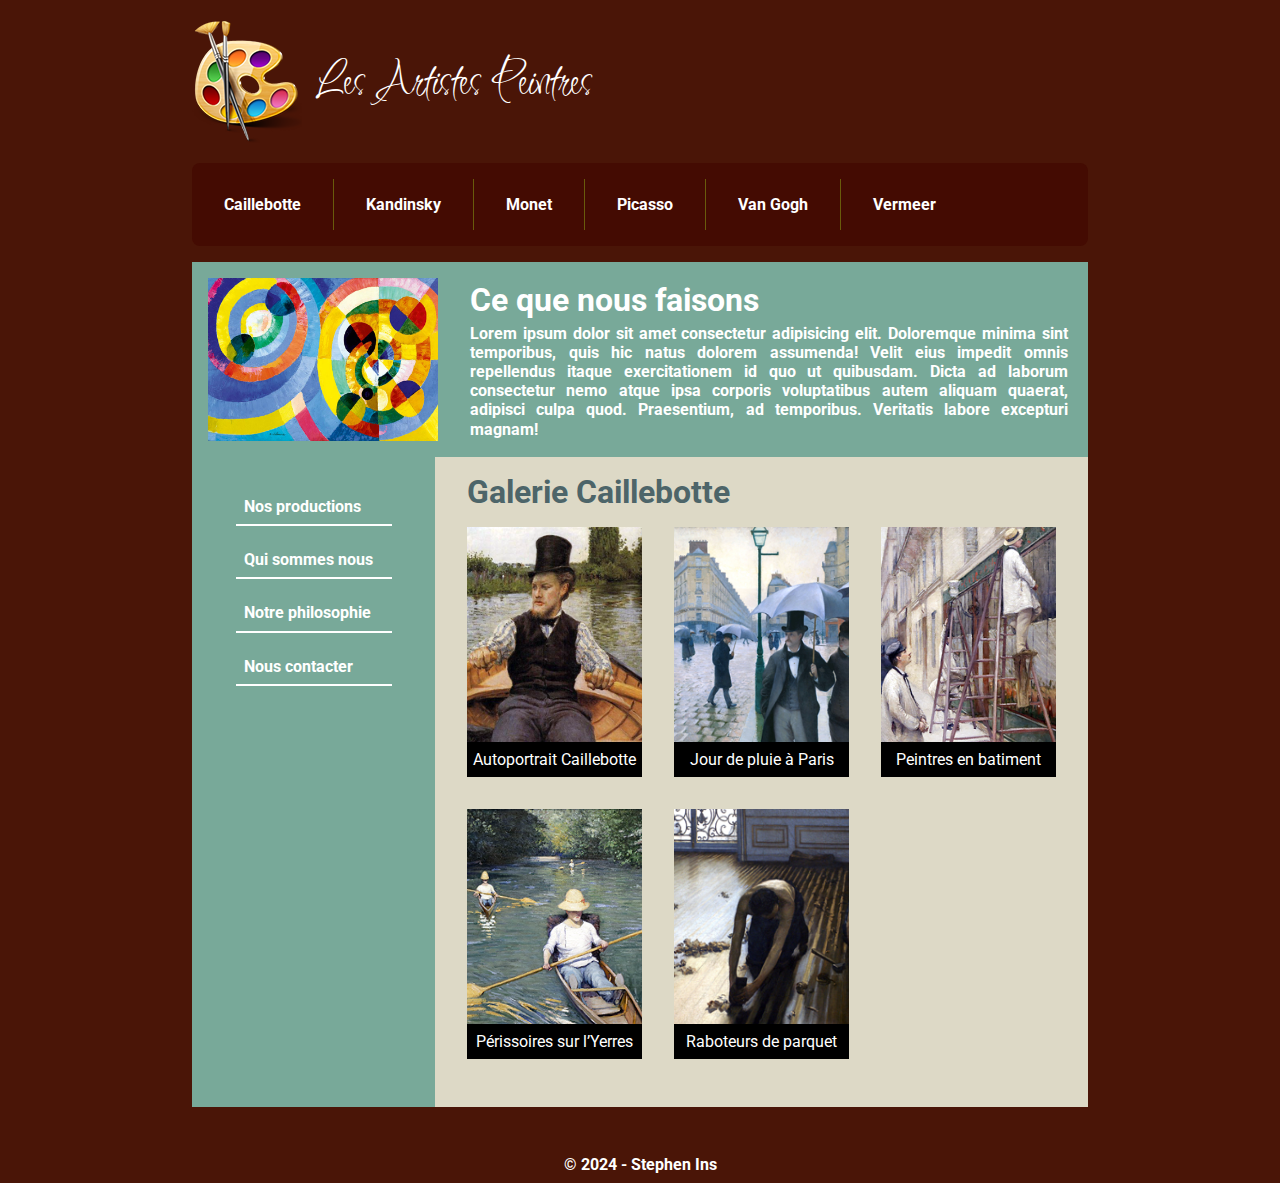
<file: index.html>
<!DOCTYPE html>
<html lang="en">
  <head>
    <meta charset="UTF-8" />
    <meta name="viewport" content="width=device-width, initial-scale=1.0" />
    <link rel="preconnect" href="https://fonts.googleapis.com" />
    <link rel="preconnect" href="https://fonts.gstatic.com" crossorigin />

    <link
      href="https://fonts.googleapis.com/css2?family=Inspiration&display=swap"
      rel="stylesheet"
    />
    <link rel="preconnect" href="https://fonts.googleapis.com" />
    <link rel="preconnect" href="https://fonts.gstatic.com" crossorigin />
    <link
      href="https://fonts.googleapis.com/css2?family=Roboto:ital,wght@0,100;0,300;0,400;0,500;0,700;0,900;1,100;1,300;1,400;1,500;1,700;1,900&display=swap"
      rel="stylesheet"
    />
    <link
      rel="stylesheet"
      href="https://cdnjs.cloudflare.com/ajax/libs/font-awesome/6.7.1/css/all.min.css"
      integrity="sha512-5Hs3dF2AEPkpNAR7UiOHba+lRSJNeM2ECkwxUIxC1Q/FLycGTbNapWXB4tP889k5T5Ju8fs4b1P5z/iB4nMfSQ=="
      crossorigin="anonymous"
      referrerpolicy="no-referrer"
    />

    <link rel="stylesheet" href="css/style.css" />
    <title>Ateliers-peintres</title>
  </head>
  <body>
    <script src="scripts/pages/index.js" type="module"></script>
  </body>
</html>
</file>
<file: css/style.css>
@import url(reset.css);

html,
body {
  font-size: 16px;
  font-family: "Roboto", sans-serif;
  font-weight: 400;
  font-style: normal;
  background-color: #4a1507;
}
.container {
  width: 70%;
  margin: 0 auto;
}

.header__logo {
  display: flex;
  align-items: center;
  gap: 1rem;
  padding: 1rem 0;
}

.header__title {
  font-family: "Inspiration", cursive;
  font-size: 3rem;
  font-weight: 500;
  color: #fff;
}

.nav {
  background-color: #440b02;
  padding: 1rem 0;
  margin-bottom: 1rem;
  border-radius: 0.5rem;
  transition: all 0.5s;
}

.nav__list {
  display: flex;
  align-items: center;
  flex-wrap: wrap;
}
.nav__item {
  padding: 1rem 2rem;
}
.nav__link {
  text-decoration: none;
  color: #fff;
  font-weight: bold;
}

.nav__link:hover {
  color: #d03001;
}

.nav__link__hover {
  color: #d03001;
}

.nav__item:not(:last-child) {
  border-right: 1px solid rgb(105, 91, 11);
}

.main {
  background-color: #78a999;
  /* min-height: 800px; */
}
.banner {
  width: 230px;
}

.main__presentation {
  display: flex;
  align-items: center;
  padding: 1rem 0.25rem 1rem 1rem;
  gap: 2rem;
}

.presentation__content {
  display: flex;
  flex-direction: column;
  justify-content: space-around;
  align-self: stretch;
}

.presentation__title {
  color: #fff;
  font-size: 2rem;
  font-weight: bold;
  padding-right: 1rem;
}

.presentation__text {
  color: #fff;
  font-weight: bold;
  text-align: justify;
  padding-right: 1rem;
}

.galery {
  display: flex;
}

.galery__nav {
  width: calc(230px + 2rem);
}

.galery__nav__list {
  display: flex;
  flex-direction: column;
  justify-content: center;
  align-items: center;
  gap: 1rem;
  padding-top: 2rem;
}

.galery__nav__item {
  width: 140px;
  padding: 0.5rem;
  border-bottom: 2px solid #fff;
}

.galery__nav__link {
  text-decoration: none;
  color: #fff;
  font-weight: bold;
}

.galery__nav__link:hover {
  color: #d03001;
}

.peinture {
  background-color: rgb(221, 217, 198);
  width: calc(100% - (230px + 2rem));
  padding: 1rem 2rem 3rem 2rem;
  overflow: hidden;
}

.peinture__title {
  font-size: 2rem;
  font-weight: bold;
  color: #4d6569;
}

.peinture__content {
  margin-top: 1rem;
  display: grid;
  grid-template-columns: repeat(3, 1fr);
  gap: 2rem;
}

.peinture__picture {
  width: 100%;
  height: 100%;
  object-fit: cover;
  cursor: pointer;
}

.card {
  height: 250px;
  position: relative;
}

.card__legend {
  position: absolute;
  background-color: #000;
  padding: 0.5rem 0;
  width: 100%;
  left: 0;
  bottom: 0;
  text-align: center;
  color: #fff;
}

.footer {
  padding-top: 3rem;
}

.copyright {
  color: #fff;
  text-align: center;
  font-weight: bold;
  padding-bottom: 0.5rem;
}

.icone__burger {
  margin-top: 0;
  margin-right: 0;
  text-align: center;
  font-size: 2rem;
  border: 2px solid #fff;
  border-radius: 0.25rem;
  padding: 0.25rem;
  cursor: pointer;
  color: #fff;
  display: none;
}

.animationBounce {
  animation: bounce 1s forwards;
}

/* Création de la lightbox

.lightbox {
  width: 100%;
  height: 100%;
  padding: 1rem;
  position: fixed;
  top: 0;
  left: 0;
  right: 0;
  bottom: 0;
  background: rgba(0, 0, 0, 0.4);
  backdrop-filter: blur(5px);
  display: flex;
  align-items: center;
  justify-content: center;
  z-index: 1000;
  transition: all 0.5s ease-in-out;
}

.lightbox img {
  max-width: 80%;
  width: auto;
}

/* .lightbox {
  display: none;
  opacity: 0;
} */

/* .lightBox__active {
  display: block;
} */
/* .exit__cross {
  text-decoration: none;
  color: #fff;
  position: absolute;
  top: 20%;
  right: 20%;
} */

.lightbox {
  position: fixed;
  width: 100%;
  height: 100vh;
  display: flex;
  justify-content: center;
  align-items: center;
  background: rgb(165, 165, 165, 0.8);
  user-select: none;
  pointer-events: none;
  z-index: 1;
  opacity: 0;
}

.icone__close,
.icone__previous,
.icone__next {
  position: fixed;
  font-size: 3rem;
  cursor: pointer;
  z-index: 2;
  opacity: 0;
}

.icone__close {
  top: 1rem;
  right: 1rem;
}

.icone__previous {
  left: 3rem;
  top: calc(50vh - 3rem / 2);
}

.icone__next {
  right: 3rem;
  top: calc(50vh - 3rem / 2);
}

.picture__lightbox {
  border: #fff solid 5px;
}

.animationFadeInScale {
  animation: fadeInScale forwards 0.5s ease-in-out;
}

.fadeIn {
  animation: fadeIn forwards 0.5s ease-in-out;
}

.fadeOut {
  animation: fadeOut forwards 0.5s ease-in-out;
}

@keyframes fadeIn {
  0% {
    opacity: 0;
  }
  100% {
    opacity: 1;
  }
}

@keyframes fadeOut {
  0% {
    opacity: 1;
  }
  100% {
    opacity: 0;
  }
}

@keyframes fadeInScale {
  0% {
    opacity: 0;
    transform: scale(0.2);
  }
  100% {
    opacity: 1;
    transform: scale(1);
  }
}

@keyframes bounce {
  0% {
    transform: translateY(-1000px);
  }
  20% {
    transform: translateY(0);
  }
  40% {
    transform: translateY(60px);
  }
  60% {
    transform: translateY(0);
  }
  80% {
    transform: translateY(30px);
  }
  100% {
    transform: translateY(0);
  }
}

@media screen and (max-width: 1024px) {
  .container {
    width: 85%;
  }
  .peinture__content {
    grid-template-columns: repeat(2, 1fr);
  }
  .nav__item {
    padding: 1rem;
  }

  @media screen and (max-width: 768px) {
    .container {
      width: 95%;
    }
    .peinture__content {
      grid-template-columns: 1fr;
    }

    .nav {
      padding: 0;
      transition: all 0.5s;
    }

    .nav__list {
      flex-direction: column;
      align-items: flex-start;
      display: none;
      transition: all 0.5s;
    }

    .nav__list__toggle {
      display: inline-block;
      transition: all 0.5s;
    }

    .nav__item {
      border-right: 0 !important;
    }

    .banner {
      display: none;
    }
    .galery {
      flex-direction: column;
    }
    .galery__nav {
      width: 100%;
    }
    .galery__nav__list {
      align-items: flex-start;
      padding: 1rem;
      margin-bottom: 1rem;
    }
    .galery__nav__item {
      width: 100%;
    }

    .peinture {
      width: calc(100% - 4rem);
    }
    .icone__burger {
      display: inline-block;
    }
  }
}
</file>
